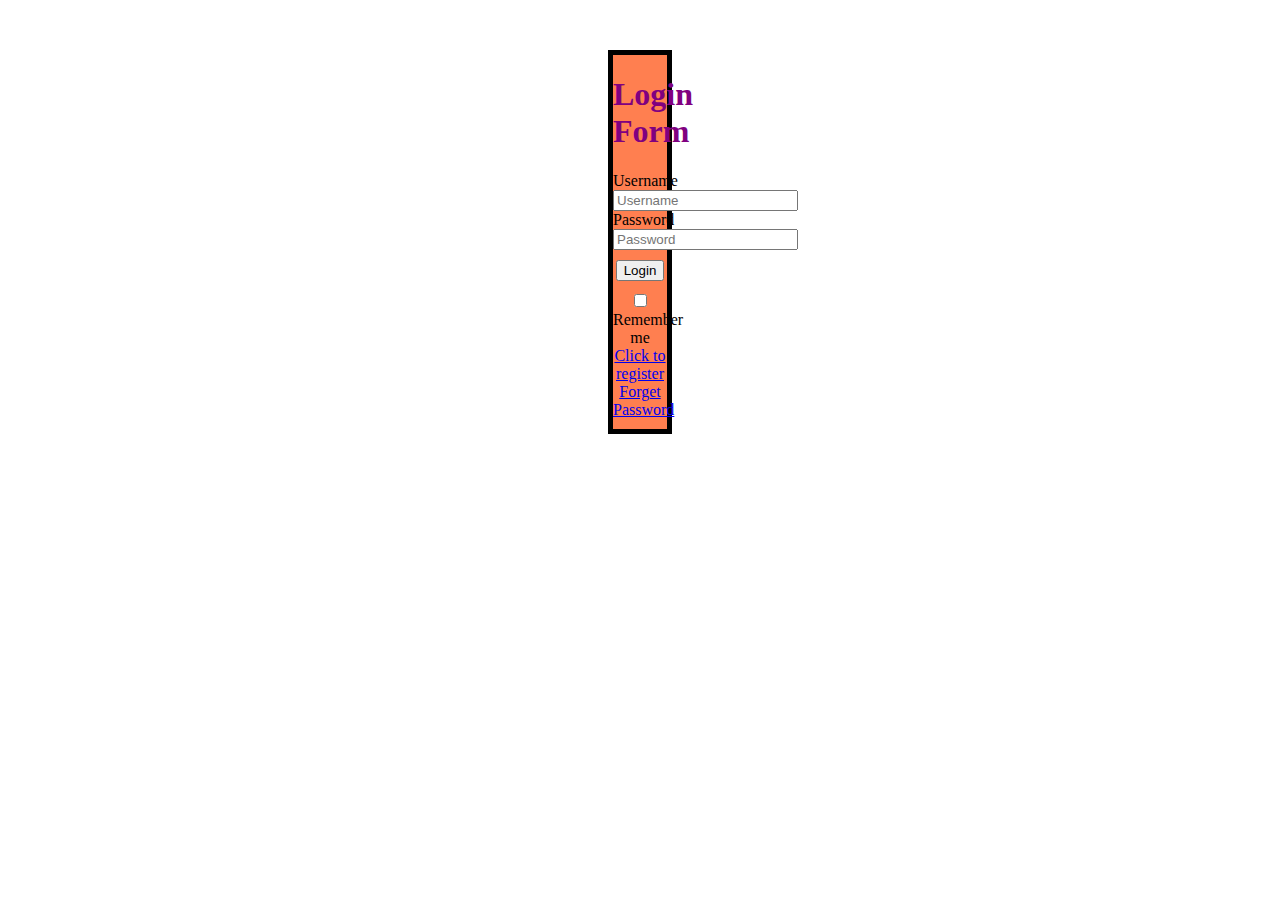
<file: index.html>
<!DOCTYPE html>
<html lang="en">

<head>
    <meta charset="UTF-8">
    <meta http-equiv="X-UA-Compatible" content="IE=edge">
    <meta name="viewport" content="width=devide width,initial-scale=1.0">
    <title>Document</title>
    <link rel="stylesheet" href="index.css">

</head>
<body>
    <form>
    <h1>Login Form</h1>
    
        <label>Username</label><br/>
        <input type="text" placeholder="Username" pattern=".+@\..+" title="Enter in email format"><br/>
        
        <lable>Password</lable><br/>
        <input type="password" placeholder="Password"><br/>
        <button type="submit">Login </button><br/>
        <input type="checkbox" name="remember"/>Remember me 
        
        <br/>
        <a href="register.html">Click to register</a>
        <br/>
        <a href="#">Forget Password</a>
    </form>
    
</body>
</html>
</file>
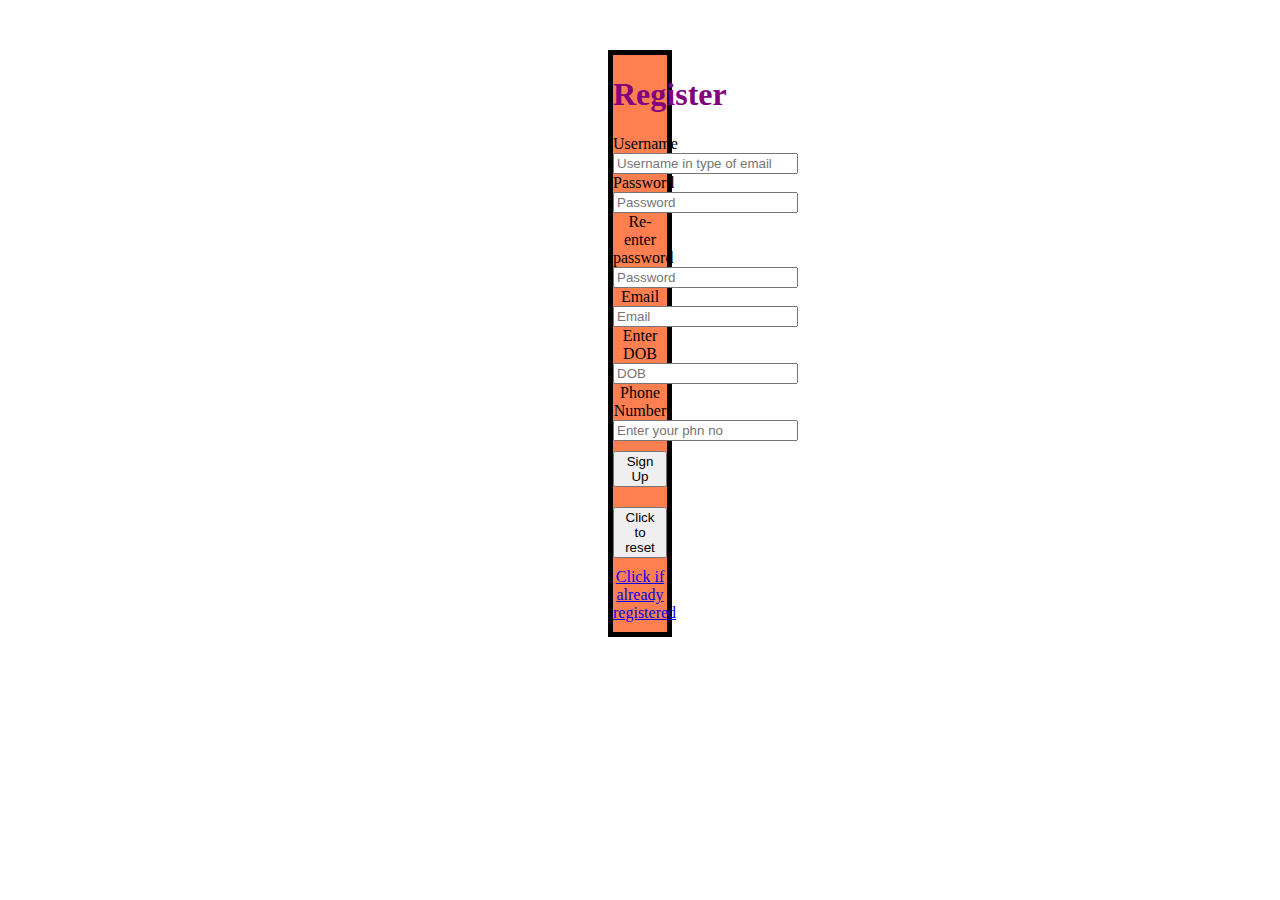
<file: register.html>
<!DOCTYPE html>
<html lang="en">

<head>
    <meta charset="UTF-8">
    <meta http-equiv="X-UA-Compatible" content="IE=edge">
    <meta name="viewport" content="width=devide width,initial-scale=1.0">
    <title>Document</title>
    <link rel="stylesheet" href="index.css">

</head>
<body>
    <form>
    <h1>Register</h1>
    <lable>Username </lable>
    <br/>
    <input type="text" placeholder="Username in type of email" name="uname" pattern=".+@\..+" title="Enter in email format">
    <br/>
    <label>Password</label>
    <br/>
    <input type="password" placeholder="Password" required?>
    <br/>
    <label>Re-enter password</label>
    <br/>
    <input type="password" placeholder="Password" required?>
    <br/>
    <label>Email</label>
    <br/>
    <input type="email" placeholder="Email">
    <br/>
    <label>Enter DOB</label>
    <br/>
    <input type="number" placeholder="DOB">
    <br/>
    <label>Phone Number</label>
    <br/>
    <input type="number"placeholder="Enter your phn no" maxlength="10"/>
    <br/>
    <button type="submit">Sign Up</button>
    <button type="reset">Click to reset</button>
    <br/>
    <a href="index.html">Click if already registered</a>


    </form>
    </body>
    </html>
</file>
<file: index.css>
h1{
    color: purple;
    text-align:center;
}


form{
    border: 5px ;
    border-style:solid;
    border-color: black;
    text-align: center;
    background-color: coral;
    margin: 50px 600px;
    padding-bottom: 10px;
    
}
button{
    margin-top: 10px;
    margin-bottom: 10px;
}
</file>
